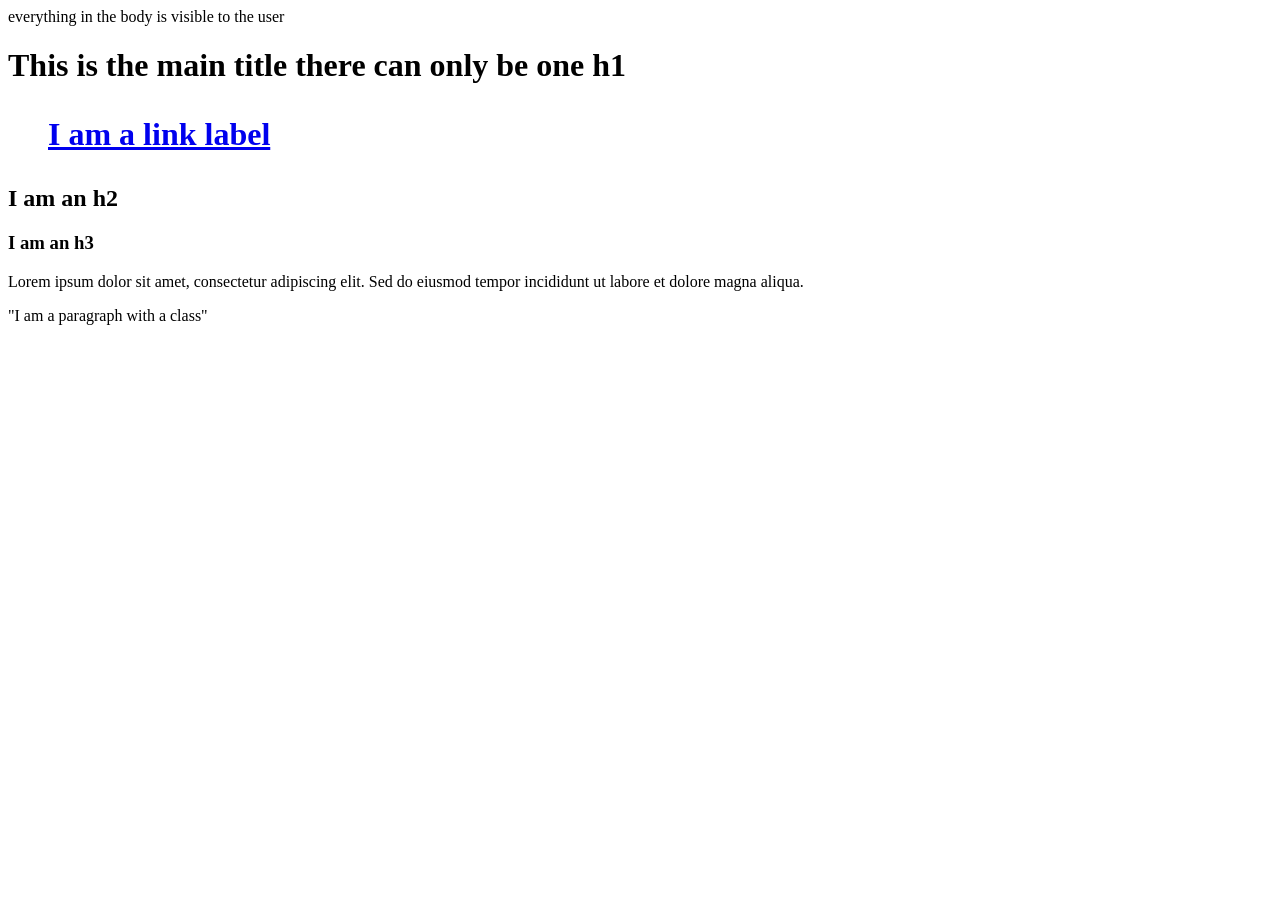
<file: HTMLPage1.html>
﻿<!DOCTYPE html>
<html lang="en"
<head>

<meta charset="utf-8">
<meta name="viewport" content="width=device-width, initial-scale=1">
<title>Week 1 Learning HTML</title>
<meta name="description"  content="This week we are looking at the basic HTML structure">
<meta name="robots" content="nofollow, noindex">
</head>
everything in the body is visible to the user
<body>
    <header>
        <h1>
            This is the main title there can only be one h1
            <nav>
                <menu>
                    </li>
                    <a href="index.html">I am a link label</a>
                    </li>
                </menu>
            </nav>
    </header>
    <main>
      <section>
        <h2>I am an h2</h2>
        <div>
            <h3>I am an h3</h3>
            <p>Lorem ipsum dolor sit amet, consectetur adipiscing elit. Sed do eiusmod tempor incididunt ut labore et dolore magna aliqua.</p>
            <p class="class">"I am a paragraph with a class"</p>
            <p id="class"></p
             </p>
            </p>
            </div>
          </section>
          <form method="post"  action="somefile.php"
           <input type="text" placeholder=" some text" required
           <input type="placeholder"




</html>
</file>
